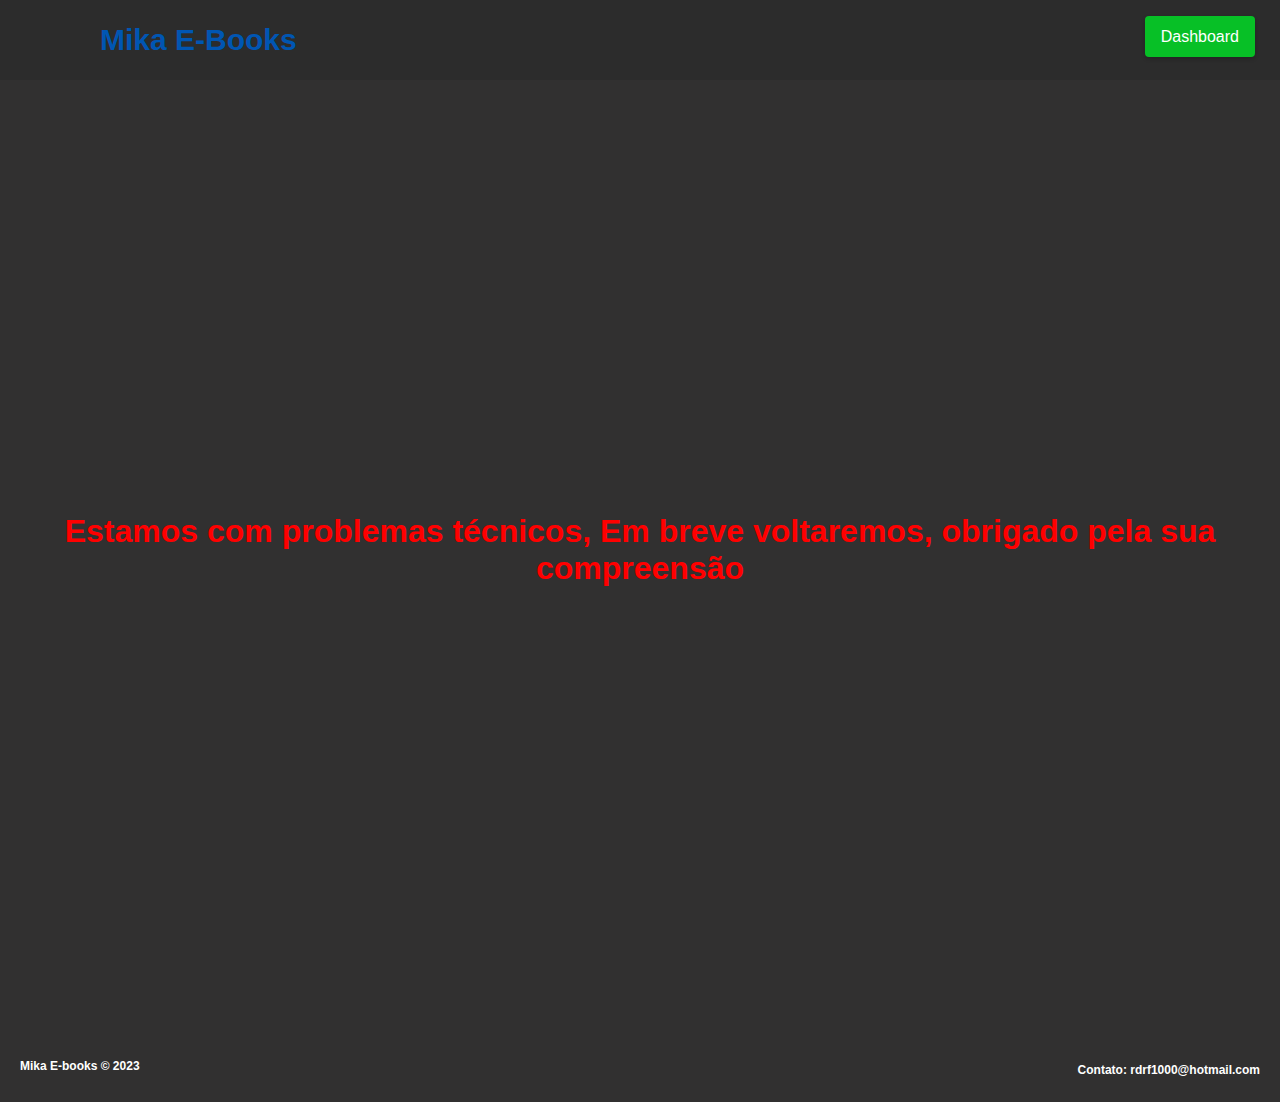
<file: index.html>
<!DOCTYPE html>
<html>
<head>
  <meta charset="UTF-8">
  <title>books</title>
  <link rel="stylesheet" href="style.css">
  <link rel="icon" href="icon.ico" type="image/x-icon">
  <script async src="https://pagead2.googlesyndication.com/pagead/js/adsbygoogle.js?client=ca-pub-6375564135222269"
     crossorigin="anonymous"></script>
  <meta name="viewport" content="width=device-width, initial-scale=1">
  </head>
<body>

  <nav>
    <input type="checkbox" id="check">
    <label for="check" class="checkbtn"><i class="fa fa-bars">☰</i></label>
    <label class="logo"><a class="logo" href="/index.html">Mika E-Books</a></label>
    <ul>
      <!--<li><a class="hr" href="/Paginas/Academia.html">Academia</a></li>-->
      <!--<li><a class="hr" href="/Paginas/Saude mental.html">Saúde Mental</a></li>-->
      <li><a class="kiwify" href="https://dashboard.kiwify.com.br/">Dashboard</a></li>
    </ul>
  </nav>


  <h2>Estamos com problemas técnicos, Em breve voltaremos, obrigado pela sua compreensão</h1>

  <!--<main>
    <h2>Saúde Mental</h2>
    <section class="container">
      <article class="category" id="saude-mental">
        
        <div class="product"><a href="produtos/7passos.html">
          <img src="produtos/imagens/FortaleçaSeuAutocontrole.png" alt="Livro de Saúde Mental"><h3>Fortaleça seu Autocontrole</h3><p>Preço: R$20,00</p>
        </a></div>          
        
        <div class="product"><a href="produtos/7passos.html">
          <img src="produtos/imagens/FortaleçaSeuAutocontrole.png" alt="Livro de Saúde Mental"><h3>Fortaleça seu Autocontrole</h3><p>Preço: R$20,00</p>
        </a></div>          
        
        <div class="product"><a href="produtos/7passos.html">
          <img src="produtos/imagens/FortaleçaSeuAutocontrole.png" alt="Livro de Saúde Mental"><h3>Fortaleça seu Autocontrole</h3><p>Preço: R$20,00</p>
        </a></div>          
        
         
      </article>
    </section>

    <aside class="texting">
      <h2>Como funciona o nosso serviço?</h2>
      <p>Ao adquirir um e-book, você terá a oportunidade de registrar sua conta na plataforma Kiwify. O e-book selecionado será vinculado permanentemente à sua conta, permitindo que você o acesse sempre que desejar. Para desfrutar da leitura do seu e-book, basta acessar a DASHBOARD e localizar o item na seção designada. Caso tenha interesse em publicar o seu próprio e-book, solicitamos que entre em contato conosco por meio do endereço de e-mail email@gmail.com.</p>
    </aside>-->
  


  <footer>
    <h3>Mika E-books © 2023</h3>
    <h4>Contato: rdrf1000@hotmail.com</h4>
  </footer>
  </main>
  <script src="script.js"></script>
  <!-- Google tag (gtag.js) -->
<script async src="https://www.googletagmanager.com/gtag/js?id=G-YDP45H4ZV6"></script>
<script>
  window.dataLayer = window.dataLayer || [];
  function gtag(){dataLayer.push(arguments);}
  gtag('js', new Date());

  gtag('config', 'G-YDP45H4ZV6');
</script>
</body>
</html>
</file>
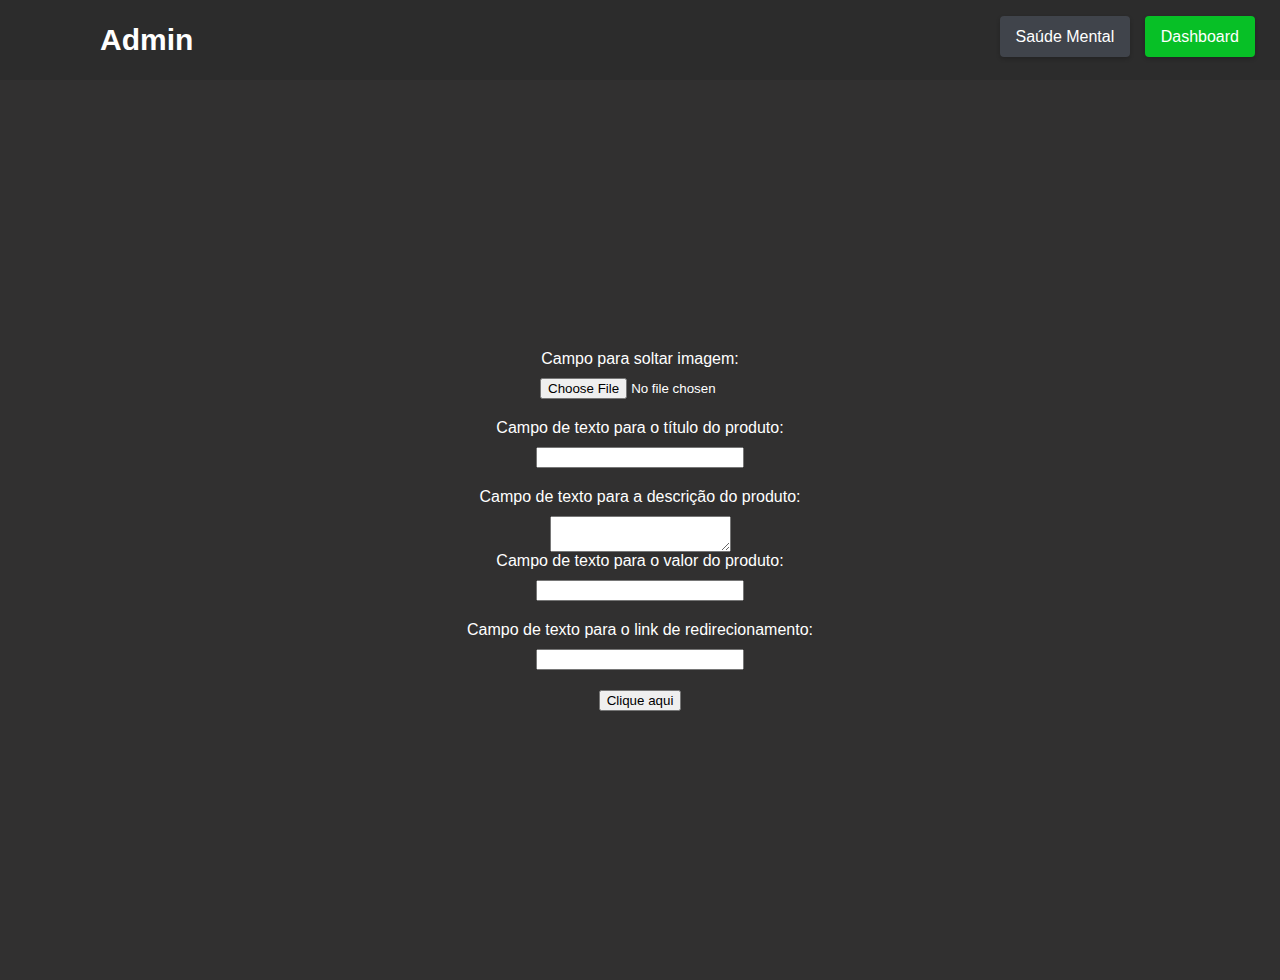
<file: Adm/adm.html>
<!DOCTYPE html>
<html>
<head>
  <meta charset="UTF-8">
  <title>Mika E-books</title>
  <link rel="stylesheet" href="style.css">
  <link rel="icon" href="/icon.ico" type="image/x-icon">
</head>
<body>

  <nav>
    <input type="checkbox" id="check">
    <label for="check" class="checkbtn"><i class="fa fa-bars">☰</i></label>
    <label class="logo">Admin</label>
    <ul>
      <li><a class="hr" href="#saude-mental">Saúde Mental</a></li>
      <li><a class="kiwify" href="https://dashboard.kiwify.com.br/">Dashboard</a></li>
    </ul>
  </nav>

  <div>
    <form action="product.php" method="post" onsubmit="executarCodigo(event)">
   
      <label for="imagem">Campo para soltar imagem:</label>
      <input type="file" id="imagem" name="imagem" accept="image/*">
 
      <label for="titulo">Campo de texto para o título do produto:</label>
      <input type="text" id="titulo" name="titulo">
 
      <label for="descricao">Campo de texto para a descrição do produto:</label>
      <textarea id="descricao" name="descricao"></textarea>
 
      <label for="valor">Campo de texto para o valor do produto:</label>
      <input type="text" id="valor" name="valor">
 
      <label for="link">Campo de texto para o link de redirecionamento:</label>
      <input type="text" id="link" name="link">
   
   
      <button>Clique aqui</button>
    </form>
  </div>

  <script>
    function executarCodigo(event) {
  event.preventDefault(); // Impede o envio do formulário padrão

  fetch('product.php', {
    method: 'POST',
    body: new FormData(event.target)
  })
  .then(response => response.text())
  .then(data => console.log(data));
}

  </script>

  <!-- Google tag (gtag.js) -->
  <script async src="https://www.googletagmanager.com/gtag/js?id=G-YDP45H4ZV6"></script>
  <script>
    window.dataLayer = window.dataLayer || [];
    function gtag(){dataLayer.push(arguments);}
    gtag('js', new Date());

    gtag('config', 'G-YDP45H4ZV6');
  </script>
</body>
</html>
</file>
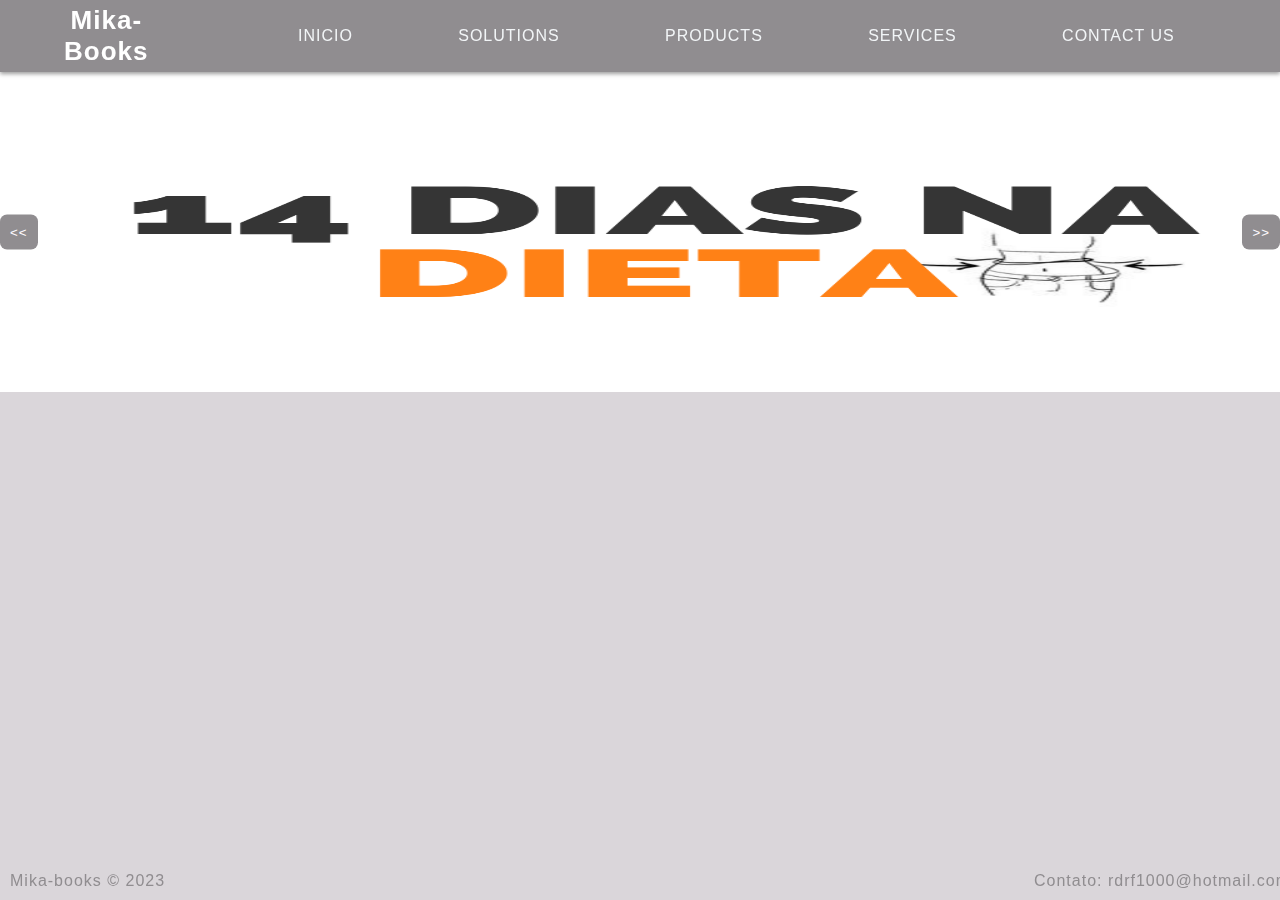
<file: Home/home.html>
<!DOCTYPE html>
<html lang="en">
<head>
    <meta charset="UTF-8">
    <title>Mika-books</title>
    <link rel="stylesheet" href="style.css">
    <link rel="icon" href="/icon.ico" type="image/x-icon">
    <script async src="https://pagead2.googlesyndication.com/pagead/js/adsbygoogle.js?client=ca-pub-6375564135222269"
       crossorigin="anonymous"></script>
    <meta name="viewport" content="width=device-width, initial-scale=1">
</head>
<body>

  <nav>
    <div class="logo" style="display: flex;align-items: center;">
     <span style="color:#ffffff; font-size:26px; font-weight:bold; letter-spacing: 1px;margin-left: 20px;">Mika-Books</span>
    </div>
    <div class="hamburger">
        <div class="line1"></div>
        <div class="line2"></div>
        <div class="line3"></div>
    </div>
    <ul class="nav-links">
        <li><a href="https://mika-ebooks.netlify.app/home/home.html">Inicio</a></li>
        <li><a href="https://www.web-leb.com/code">Solutions</a></li>
        <li><a href="https://www.web-leb.com/code">Products</a></li>
        <li><a href="https://www.web-leb.com/code">Services</a></li>
        <li><a href="https://www.web-leb.com/code">Contact Us</a></li> 
      </ul>
  </nav>

  <main>
    <div id="slider-container">
      <img decoding="async" src="/produtos/imagens/14 DIAS NA DIETA.pdf.png" alt="Image 1" width="600" height="400">
      <img decoding="async" loading="lazy" src="/produtos/imagens/300 RECEITAS PARA EMAGRECER.pdf.png" alt="Image 2" width="600" height="400">
      <img decoding="async" loading="lazy" src="/produtos/imagens/BONUS EXERCICIOS EM CASA.pdf.png" alt="Image 3" width="600" height="400">
      <button id="prev-button"><<</button>
      <button id="next-button">>></button>
    </div>

    <div id="produtcs">
        
    </div>


  </main>

  <footer class="footer">
    <div class="footer-left">Mika-books © 2023</div>
    <div class="footer-right">Contato: rdrf1000@hotmail.com</div>
  </footer>
  <script src="script.js"></script>
</body>
</html>
</file>
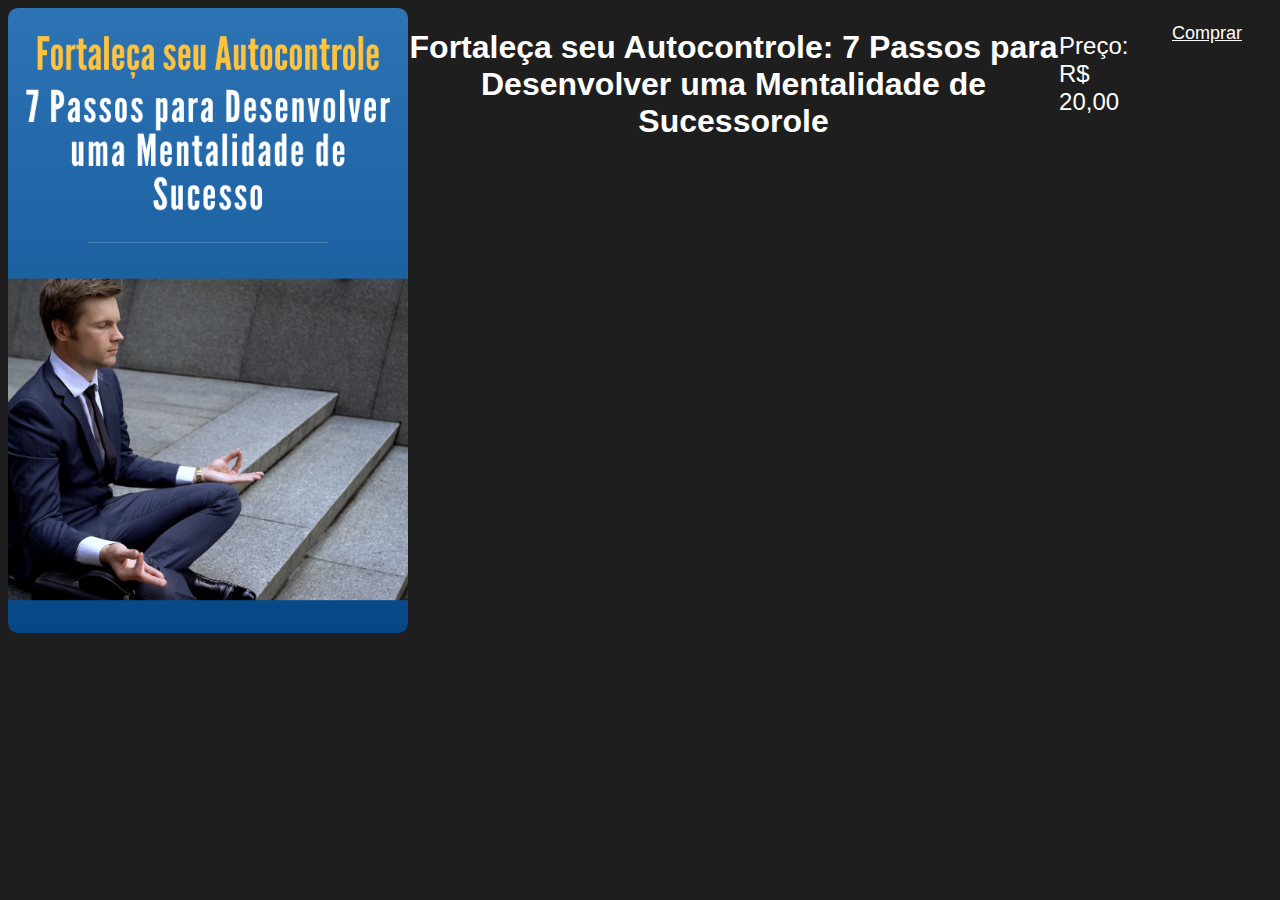
<file: produtos/page1.html>
<!DOCTYPE html>
<html lang="pt-br">
<head>
    <meta charset="UTF-8">
    <title>Mika E-Books</title>
    <link rel="stylesheet" href="style.css">
    <link rel="icon" href="/icon.ico" type="image/x-icon">
</head>
<body>
    <section class="container">
        
            <img src="imagens/FortaleçaSeuAutocontrole.png" alt="">
       
            <h1 class="titulo">Fortaleça seu Autocontrole: 7 Passos para Desenvolver uma Mentalidade de Sucessorole</h1>
            
        
        
            <p class="preco">Preço: R$ 20,00</p> 
            <a href="https://pay.kiwify.com.br/9T4CE4j" class="botao-comprar">Comprar</a>
        
        
    </section>
</body>
</html>
</file>
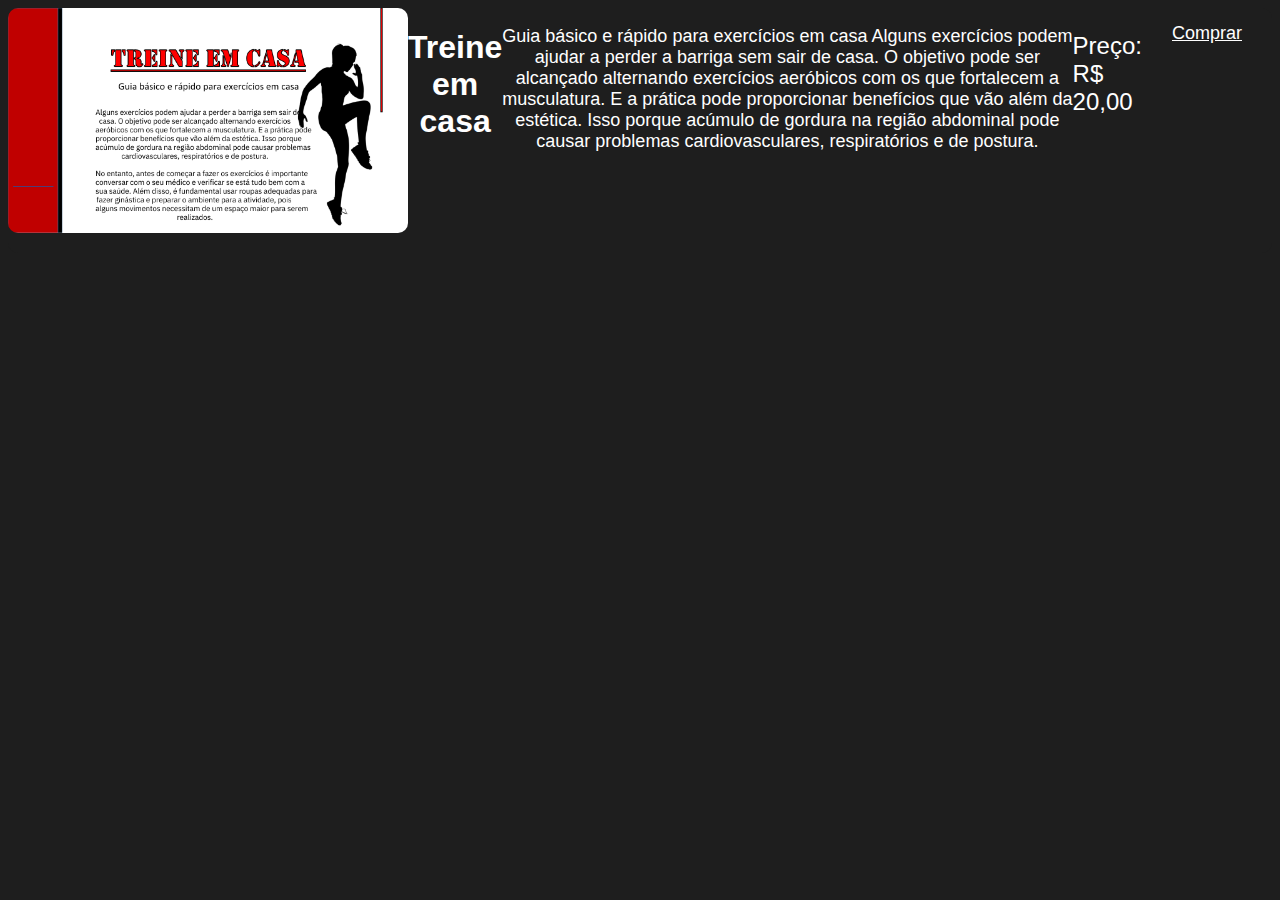
<file: produtos/page10.html>
<!DOCTYPE html>
<html lang="pt-br">
<head>
    <meta charset="UTF-8">
    <title>Mika E-Books</title>
    <link rel="stylesheet" href="style.css">
    <link rel="icon" href="/icon.ico" type="image/x-icon">
</head>
<body>
    <div class="container">
        <img src="imagens/BONUS EXERCICIOS EM CASA.pdf.png" alt="">
        <h1 class="titulo">
Treine em casa
        </h1>
        <p class="descricao">
            Guia básico e rápido para exercícios em casa
Alguns exercícios podem ajudar a perder a barriga sem sair de 
casa. O objetivo pode ser alcançado alternando exercícios 
aeróbicos com os que fortalecem a musculatura. E a prática pode 
proporcionar benefícios que vão além da estética. Isso porque 
acúmulo de gordura na região abdominal pode causar problemas 
cardiovasculares, respiratórios e de postura.
        </p>
        <p class="preco">Preço: R$ 20,00</p>
        <a href="https://pay.kiwify.com.br/hkgdkji" class="botao-comprar">Comprar</a>
    </div>
</body>
</html>
</file>
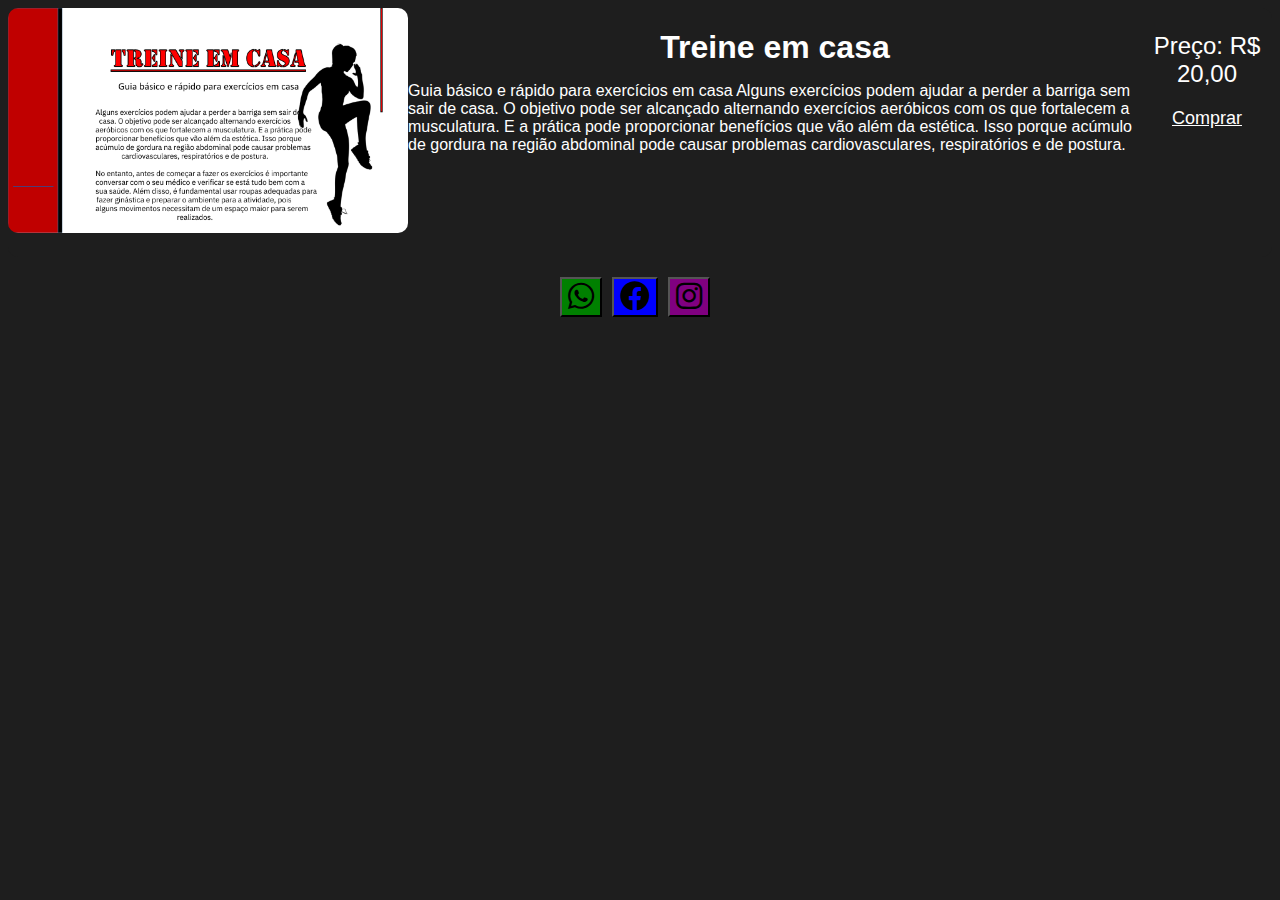
<file: produtos/page2.html>
<!DOCTYPE html>
<html lang="pt-br">
<head>
    <meta charset="UTF-8">
    <title>Mika E-Books</title>
    <link rel="stylesheet" href="style.css">
    <link rel="icon" href="/icon.ico" type="image/x-icon">
    <link rel="stylesheet" href="/fontawesome/fontawesome-free-6.4.0-web/css/all.css">
    <script async src="https://pagead2.googlesyndication.com/pagead/js/adsbygoogle.js?client=ca-pub-6375564135222269"
     crossorigin="anonymous"></script>
</head>
<body>
    <div class="container">
        <div class="card1">
            <img src="/produtos/imagens/BONUS EXERCICIOS EM CASA.pdf.png" alt="">
        </div>
        <div class="card2">
            <h1 class="titulo">
                Treine em casa    
            </h1>
            <p>
                Guia básico e rápido para exercícios em casa Alguns exercícios podem ajudar a perder a barriga sem sair de casa. O objetivo pode ser alcançado alternando exercícios aeróbicos com os que fortalecem a musculatura. E a prática pode proporcionar benefícios que vão além da estética. Isso porque acúmulo de gordura na região abdominal pode causar problemas cardiovasculares, respiratórios e de postura.
            </p>
        </div>
        <div class="card3">
            <p class="preco">Preço: R$ 20,00</p> 
            <a href="https://pay.kiwify.com.br/hkgdkji" class="botao-comprar">Comprar</a>
        </div>
        
    </div>
    <div class="buttons">
        <button class="zap" onclick="compartilharWhatsApp()"><i class="fab fa-whatsapp"></i> </button>
        <button class="face" onclick="compartilharFacebook()"><i class="fab fa-facebook"></i> </button>
        <button class="inst" onclick="compartilharInstagram()"><i class="fab fa-instagram"></i> </button>
    </div>

    <script>
        var texto = "comprei este ebook incrível e já esta começando a fazer efeito, super recomendo: "
        var url = "mika-ebooks.netlify.app/produtos/page2.html"
        var imagem = "/produtos/imagens/BONUS%20EXERCICIOS%20EM%20CASA.pdf.png" 

        
function compartilharWhatsApp() {
  var link = `https://api.whatsapp.com/send?text=${texto}%20${url}`;
  window.open(link);
}

function compartilharFacebook() {
  var link = `https://www.facebook.com/sharer/sharer.php?u=${url}&quote=${texto}&picture=${imagem}`;
  window.open(link);
}

function compartilharInstagram() {
  var link = `https://www.instagram.com/sharer.php?u=${url}&title=${texto}&thumbnailUrl=${imagem}`;
  window.open(link);
}

    </script>

</body>
</html>
</file>
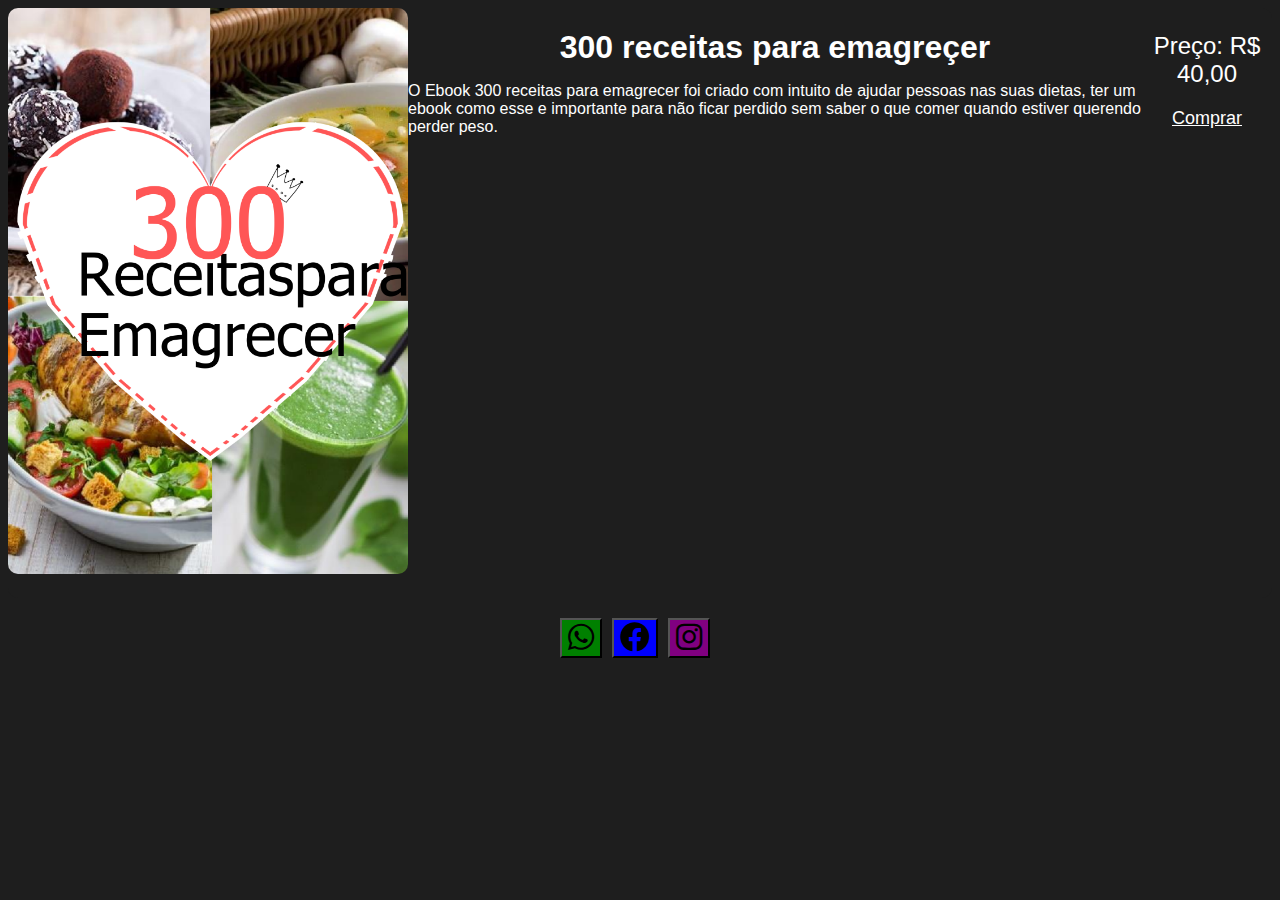
<file: produtos/page3.html>
<!DOCTYPE html>
<html lang="pt-br">
<head>
    <meta charset="UTF-8">
    <title>Mika E-Books</title>
    <link rel="stylesheet" href="style.css">
    <link rel="icon" href="/icon.ico" type="image/x-icon">
    <link rel="stylesheet" href="/fontawesome/fontawesome-free-6.4.0-web/css/all.css">
    <script async src="https://pagead2.googlesyndication.com/pagead/js/adsbygoogle.js?client=ca-pub-6375564135222269"
     crossorigin="anonymous"></script>
</head>
<body>
    <div class="container">
        <div class="card1">
            <img src="/produtos/imagens/300 RECEITAS PARA EMAGRECER.pdf.png" alt="">
        </div>
        <div class="card2">
            <h1 class="titulo">
                300 receitas para emagreçer   
            </h1>
            <p>
                O Ebook 300 receitas para emagrecer foi criado com intuito de ajudar pessoas nas suas dietas, ter um ebook como esse e importante para não ficar perdido sem saber o que comer quando estiver querendo perder peso.            </p>
        </div>
        <div class="card3">
            <p class="preco">Preço: R$ 40,00</p> 
            <a href="https://pay.kiwify.com.br/6D4DD79" class="botao-comprar">Comprar</a>
        </div>
        
    </div>
    <div class="buttons">
        <button class="zap" onclick="compartilharWhatsApp()"><i class="fab fa-whatsapp"></i> </button>
        <button class="face" onclick="compartilharFacebook()"><i class="fab fa-facebook"></i> </button>
        <button class="inst" onclick="compartilharInstagram()"><i class="fab fa-instagram"></i> </button>
    </div>

    <script>
        var texto = "comprei este ebook incrível e já esta começando a fazer efeito, super recomendo: "
        var url = "mika-ebooks.netlify.app/produtos/page2.html"
        var imagem = "/produtos/imagens/300%20RECEITAS%20PARA%20EMAGRECER.pdf.png" 

        
function compartilharWhatsApp() {
  var link = `https://api.whatsapp.com/send?text=${texto}%20${url}`;
  window.open(link);
}

function compartilharFacebook() {
  var link = `https://www.facebook.com/sharer/sharer.php?u=${url}&quote=${texto}&picture=${imagem}`;
  window.open(link);
}

function compartilharInstagram() {
  var link = `https://www.instagram.com/sharer.php?u=${url}&title=${texto}&thumbnailUrl=${imagem}`;
  window.open(link);
}

    </script>

</body>
</html>
</file>
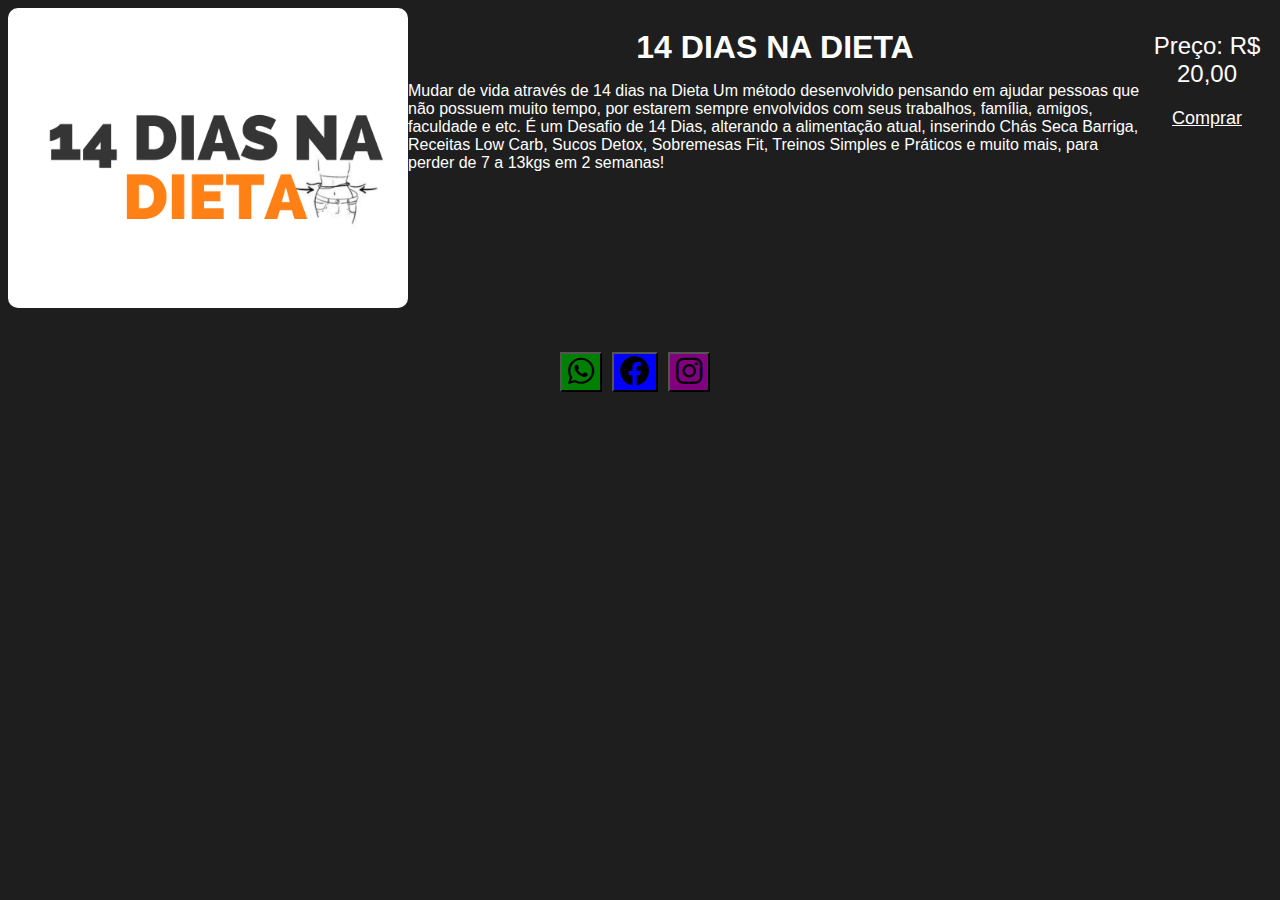
<file: produtos/page4.html>
<!DOCTYPE html>
<html lang="pt-br">
<head>
    <meta charset="UTF-8">
    <title>Mika E-Books</title>
    <link rel="stylesheet" href="style.css">
    <link rel="icon" href="/icon.ico" type="image/x-icon">
    <link rel="stylesheet" href="/fontawesome/fontawesome-free-6.4.0-web/css/all.css">
    <script async src="https://pagead2.googlesyndication.com/pagead/js/adsbygoogle.js?client=ca-pub-6375564135222269"
     crossorigin="anonymous"></script>
</head>
<body>
    <div class="container">
        <div class="card1">
            <img src="/produtos/imagens/14 DIAS NA DIETA.pdf.png" alt="">
        </div>
        <div class="card2">
            <h1 class="titulo">
                14 DIAS NA DIETA    
            </h1>
            <p>
                Mudar de vida através de 14 dias na Dieta Um método desenvolvido pensando em ajudar pessoas que não possuem muito tempo, por estarem sempre envolvidos com seus trabalhos, família, amigos, faculdade e etc. É um Desafio de 14 Dias, alterando a alimentação atual, inserindo Chás Seca Barriga, Receitas Low Carb, Sucos Detox, Sobremesas Fit, Treinos Simples e Práticos e muito mais, para perder de 7 a 13kgs em 2 semanas!            </p>
        </div>
        <div class="card3">
            <p class="preco">Preço: R$ 20,00</p> 
            <a href="https://pay.kiwify.com.br/NLoXmmR" class="botao-comprar">Comprar</a>
        </div>
        
    </div>
    <div class="buttons">
        <button class="zap" onclick="compartilharWhatsApp()"><i class="fab fa-whatsapp"></i> </button>
        <button class="face" onclick="compartilharFacebook()"><i class="fab fa-facebook"></i> </button>
        <button class="inst" onclick="compartilharInstagram()"><i class="fab fa-instagram"></i> </button>
    </div>

    <script>
        var texto = "comprei este ebook incrível e já esta começando a fazer efeito, super recomendo: "
        var url = "mika-ebooks.netlify.app/produtos/page2.html"
        var imagem = "https://mika-ebooks.netlify.app/produtos/imagens/14%20DIAS%20NA%20DIETA.pdf.png" 

        
function compartilharWhatsApp() {
  var link = `https://api.whatsapp.com/send?text=${texto}%20${url}`;
  window.open(link);
}

function compartilharFacebook() {
  var link = `https://www.facebook.com/sharer/sharer.php?u=${url}&quote=${texto}&picture=${imagem}`;
  window.open(link);
}

function compartilharInstagram() {
  var link = `https://www.instagram.com/sharer.php?u=${url}&title=${texto}&thumbnailUrl=${imagem}`;
  window.open(link);
}

    </script>

</body>
</html>
</file>
<file: style.css>
:root {
    /* Colores principales */
    --color-background: #313030;
    --color-text: #ffffff;
    --color-accent: #ff6600;
  
    /* Colores adicionales */
    --color-primary-dark: #1e1e1e;
    --color-secondary-dark: #2c2c2c;
    --color-border: #444444;
  
    /* Otros colores según sea necesario */
    --color-link: #007bff;
    --color-link-hover: #0056b3;
    --color-error: #ff3333;
    --color-success: #00cc66;     

  --cor-botao-kiwify: #07c026;
  --cor-botao-kiwify-hover: #076e18;

}

body {
  /* Estilos gerais do body */
  font-family: Arial, sans-serif;
  margin: 0;
  padding: 0;
  background-color: var(--color-background);
  color: var(--color-text);
}

/* Estilos do footer */
footer {
  background-color: var(--color-background);
  color: #fff;
  padding: 10px;
}

/* Estilos dos títulos h3 e h4 */
h3, h4 {
  display: inline;
  padding: 10px;
  font-size: 12px;
}

h3 {
  float: left;
}

h4 {
  float: right;
}

/* Estilos da navegação */
nav {
  background-color: var(--color-secondary-dark);
  height: 80px;
  width: 100%;
}

a.logo{
  color: #0056b3;
  text-decoration: none;
}
label.logo{
  color: #fff;
  font-size: 30px;
  font-weight: bold;
  line-height: 80px;
  padding: 0 100px;
}

nav ul {
  float: right;
  margin-right: 20px;
  padding: 0;
}

nav ul li {
  display: inline-block;
  line-height: 25px;
  margin: 0 5px;
}

#check{
  display: none;
}
.checkbtn{
  font: 30px;
  float: right;
  line-height: 80px;
  margin-right: 40px;
  cursor: pointer;
  display: none;
}
@media (max-width: 952px){
  label.log{
    font-size: 30px;
    padding-left: 50px; 
  }
  nav ul li a{
    font-size: 16px;
  }

}

@media (max-width: 858px){
  .checkbtn{
    display: block;
  }
  ul{
    position: fixed;
    width: 100%;
    height: 100vh;
    background-color: var(--color-secondary-dark);
    top: 80px;
    left: -100%;
    transition: all 0.5s;
    text-align: center;
  }
  nav ul li{
    display: block;
  }
  nav ul li a{
    font-size: 20px;
  }
  #check:checked ~ ul{
    left: 0;
  }
}

/* Estilos dos botões */
.button, .hr, .kiwify {
  display: inline-block;
  padding: 8px 16px;
  text-decoration: none;
  border-radius: 4px;
  border: none;
  box-shadow: 0 2px 4px rgba(0, 0, 0, 0.2);
  transition: background-color 0.3s ease;
  cursor: pointer;
}

.hr {
  background-color: #40444b;
  color: #fff;
}

.hr:hover {
  background-color: var(--cor-destaque);
}

.kiwify {
  background-color: var(--cor-botao-kiwify);
  color: #fff;
}

.kiwify:hover {
  background-color: var(--cor-botao-kiwify-hover);
}

/* Estilos do container */
.container {
  overflow-x: auto;
  display: flex; /* Adiciona o display flex para que os produtos fiquem lado a lado */
  flex-wrap: wrap; /* Permite que os produtos quebrem para a próxima linha quando necessário */
  justify-content: space-between; /* Distribui os produtos com espaçamento igual entre eles */
}

.category a {
  color: var(--color-text);
}
h2{
  display: flex;
  justify-content: center;
  align-items: center;
  height: 100vh;
  font-size: xx-large;
  color: red;
  
  text-align: center;

  margin-top: 20px;
}

.category {
  display: flex;
  flex-wrap: wrap;
  justify-content: space-between;
  border-radius: 10px;
  background-color: var(--color-primary-dark);
  padding: 10px;
  box-shadow: 0 2px 4px var(--cor-destaque);
}

.product {
  flex: 0 0 calc(25% - 20px); /* Cada produto ocupará 25% da largura com um espaçamento de 20 pixels */
  border-radius: 10px;
  background-color: var(--color-secondary-dark);
  padding: 10px;
  box-shadow: 0 2px 4px rgba(0, 0, 0, 0.2);
  text-align: left;
  margin-bottom: 20px; /* Adiciona espaçamento entre as linhas */
}

@media (max-width: 500px) {
  .product {
    flex: 0 0 calc(50% - 20px); /* Quando a tela for menor, cada produto ocupará 50% da largura */
  }
}

.product img,
.product h3,
.product p {
  margin: 0;
}

.product:hover {
  background-color: var(--color-secondary-dark);
  transform: scale(1.1);
  
}

.product h3, .product p{
  font-size: 100%;
}

.product img {
  width: 200px;
  height: 300px;
  border: 1px solid #ccc;
}

/* Estilos da scrollbar */
::-webkit-scrollbar {
  width: 12px;
}

::-webkit-scrollbar-track {
  background-color: #202225;
}

::-webkit-scrollbar-thumb {
  background-color: #888;
}

::-webkit-scrollbar-thumb:hover {
  background-color: #555;
}

/* Estilos do texto */
.texting {
  padding: 10px;
  box-shadow: 0 2px 4px rgba(0, 0, 0, 0.2);
  margin-right: 10px;
  text-align: center;
  font-size: 22px;
}
</file>
<file: Adm/style.css>
:root {
    /* Colores principales */
    --color-background: #313030;
    --color-text: #ffffff;
    --color-accent: #ff6600;
  
    /* Colores adicionales */
    --color-primary-dark: #1e1e1e;
    --color-secondary-dark: #2c2c2c;
    --color-border: #444444;
  
    /* Otros colores según sea necesario */
    --color-link: #007bff;
    --color-link-hover: #0056b3;
    --color-error: #ff3333;
    --color-success: #00cc66;     

  --cor-botao-kiwify: #07c026;
  --cor-botao-kiwify-hover: #076e18;

}

body {
  /* Estilos gerais do body */
  font-family: Arial, sans-serif;
  margin: 0;
  padding: 0;
  background-color: var(--color-background);
  color: var(--color-text);
}



/* Estilos da navegação */
nav {
  background-color: var(--color-secondary-dark);
  height: 80px;
  width: 100%;
}

label.logo{
  color: #fff;
  font-size: 30px;
  font-weight: bold;
  line-height: 80px;
  padding: 0 100px;
}

nav ul {
  float: right;
  margin-right: 20px;
  padding: 0;
}

nav ul li {
  display: inline-block;
  line-height: 25px;
  margin: 0 5px;
}

#check{
  display: none;
}
.checkbtn{
  font: 30px;
  float: right;
  line-height: 80px;
  margin-right: 40px;
  cursor: pointer;
  display: none;
}
@media (max-width: 952px){
  label.log{
    font-size: 30px;
    padding-left: 50px; 
  }
  nav ul li a{
    font-size: 16px;
  }

}

@media (max-width: 858px){
  .checkbtn{
    display: block;
  }
  ul{
    position: fixed;
    width: 100%;
    height: 100vh;
    background-color: var(--color-secondary-dark);
    top: 80px;
    left: -100%;
    transition: all 0.5s;
    text-align: center;
  }
  nav ul li{
    display: block;
  }
  nav ul li a{
    font-size: 20px;
  }
  #check:checked ~ ul{
    left: 0;
  }
}

/* Estilos dos botões */
.button, .hr, .kiwify {
  display: inline-block;
  padding: 8px 16px;
  text-decoration: none;
  border-radius: 4px;
  border: none;
  box-shadow: 0 2px 4px rgba(0, 0, 0, 0.2);
  transition: background-color 0.3s ease;
  cursor: pointer;
}

.hr {
  background-color: #40444b;
  color: #fff;
}

.hr:hover {
  background-color: var(--cor-destaque);
}

.kiwify {
  background-color: var(--cor-botao-kiwify);
  color: #fff;
}

.kiwify:hover {
  background-color: var(--cor-botao-kiwify-hover);
}

/* Estilos do container */
.container {
  overflow-x: auto;
  display: flex; /* Adiciona o display flex para que os produtos fiquem lado a lado */
  flex-wrap: wrap; /* Permite que os produtos quebrem para a próxima linha quando necessário */
  justify-content: space-between; /* Distribui os produtos com espaçamento igual entre eles */
}

.category a {
  color: var(--color-text);
}
h2{
  display: flex;
  justify-content: center;
  align-items: center;
  height: 100vh;
  font-size: xx-large;
  color: red;
  
  text-align: center;

  margin-top: 20px;
}

.category {
  display: flex;
  flex-wrap: wrap;
  justify-content: space-between;
  border-radius: 10px;
  background-color: var(--color-primary-dark);
  padding: 10px;
  box-shadow: 0 2px 4px var(--cor-destaque);
}

.product {
  flex: 0 0 calc(25% - 20px); /* Cada produto ocupará 25% da largura com um espaçamento de 20 pixels */
  border-radius: 10px;
  background-color: var(--color-secondary-dark);
  padding: 10px;
  box-shadow: 0 2px 4px rgba(0, 0, 0, 0.2);
  text-align: left;
  margin-bottom: 20px; /* Adiciona espaçamento entre as linhas */
}

@media (max-width: 500px) {
  .product {
    flex: 0 0 calc(50% - 20px); /* Quando a tela for menor, cada produto ocupará 50% da largura */
  }
}

.product img,
.product h3,
.product p {
  margin: 0;
}

.product:hover {
  background-color: var(--color-secondary-dark);
  transform: scale(1.1);
  
}

.product h3, .product p{
  font-size: 100%;
}

.product img {
  width: 200px;
  height: 300px;
  border: 1px solid #ccc;
}

/* Estilos da scrollbar */
::-webkit-scrollbar {
  width: 12px;
}

::-webkit-scrollbar-track {
  background-color: #202225;
}

::-webkit-scrollbar-thumb {
  background-color: #888;
}

::-webkit-scrollbar-thumb:hover {
  background-color: #555;
}

/* Estilos do texto */
.texting {
  padding: 10px;
  box-shadow: 0 2px 4px rgba(0, 0, 0, 0.2);
  margin-right: 10px;
  text-align: center;
  font-size: 22px;
}


form {
  display: flex;
  flex-direction: column;
  align-items: center;
  justify-content: center;
  height: 100vh;
}

label {
  text-align: center;
  margin-bottom: 10px;
}

input {
  text-align: center;
  width: 200px;
  margin-bottom: 20px;
}
</file>
<file: Home/style.css>
:root {
    --color1: #fffbff;
    --color2: #dad6da;
    --color3: #b5b1b5;
    --color4: #908d90;
    --color5: #6b686b;
  }
  
*{
    margin: 0;
    padding: 0;
    color: #f2f5f7;
    font-family: sans-serif;
    letter-spacing: 1px;
    font-weight: 300;
 }
 body{
    overflow-x: hidden;
    background-color: var(--color2);
 }
 main {
    padding-top: 4.5rem;
  }

 nav{
    height: 4.5rem;
    width: 100vw;
    background-color: var(--color4);
    display: flex;
    position: fixed;
    z-index: 10;
    box-shadow: 0 2px 4px rgba(92, 92, 92, 0.6);

 }
 
 /*Styling logo*/
 .logo{
    padding:1vh 1vw;
    text-align: center;
 }
 .logo img {
    height: 5rem;
    width: 5rem;
 }
 
 /*Styling Links*/
 .nav-links{
    display: flex;
    list-style: none; 
    width: 88vw;
    padding: 0 0.7vw;
    justify-content: space-evenly;
    align-items: center;
    text-transform: uppercase;
 }
 .nav-links li a{
    text-decoration: none;
    margin: 0 0.7vw;
 }
 .nav-links li a:hover {
    color: var(--color1);
    text-decoration: underline;
    text-decoration-thickness: 4px;
 }
 .nav-links li {
    position: relative;
 }
 .nav-links li a:hover::before{
    width: 80%;
 }
 
 /*Styling Hamburger Icon*/
 .hamburger div{
    width: 30px;
    height:3px;
    background: #f2f5f7;
    margin: 5px;
    transition: all 0.3s ease;
 }
 .hamburger{
    display: none;
 }
 
 /*Stying for small screens*/
 @media screen and (max-width: 800px){
    nav{
        position: fixed;
        z-index: 3;
    }
    .hamburger{
        display:block;
        position: absolute;
        cursor: pointer;
        right: 5%;
        top: 50%;
        transform: translate(-5%, -50%);
        z-index: 2;
        transition: all 0.7s ease;
    }
    .nav-links{
        position: fixed;
        background: var(--color4);
        height: 100vh;
        width: 100%;
        flex-direction: column;
        clip-path: circle(50px at 90% -20%);
        -webkit-clip-path: circle(50px at 90% -10%);
        transition: all 1s ease-out;
        pointer-events: none;
    }
    .nav-links.open{
        clip-path: circle(1000px at 90% -10%);
        -webkit-clip-path: circle(1000px at 90% -10%);
        pointer-events: all;
    }
    .nav-links li{
        opacity: 0;
    }
    .nav-links li:nth-child(1){
        transition: all 0.5s ease 0.2s;
    }
    .nav-links li:nth-child(2){
        transition: all 0.5s ease 0.4s;
    }
    .nav-links li:nth-child(3){
        transition: all 0.5s ease 0.6s;
    }
    .nav-links li:nth-child(4){
        transition: all 0.5s ease 0.7s;
    }
    .nav-links li:nth-child(5){
        transition: all 0.5s ease 0.8s;
    }
    .nav-links li:nth-child(6){
        transition: all 0.5s ease 0.9s;
        margin: 0;
    }
    .nav-links li:nth-child(7){
        transition: all 0.5s ease 1s;
        margin: 0;
    }
    li.fade{
        opacity: 1;
    }
 }
 
 /*Animating Hamburger Icon on Click*/
 .toggle .line1{
    transform: rotate(-45deg) translate(-5px,6px);
 }
 .toggle .line2{
    transition: all 0.7s ease;
    width:0;
 }
 .toggle .line3{
    transform: rotate(45deg) translate(-5px,-6px);
 }
 

 #slider-container {
    width: 100%;
    height: 20rem;
    position: relative;
  }
#slider-container img {
    width: 100%;
    height: 100%;
    position: absolute;
    top: 0;
    left: 0;
  }
  #prev-button, #next-button {
    position: absolute;
    top: 50%;
    transform: translateY(-50%);
    background-color: var(--color4);
    color: var(--color1);
    padding: 10px;
    border: none;
    cursor: pointer;
    border-radius: 7px;
  }
  
  #prev-button {
    left: 0;
  }
  
  #next-button {
    right: 0;
  }
  #prev-button:hover, #next-button:hover {
    background-color: var(--color3);
    color: #000;
  }
  
  #slider-container img {
    transition: opacity 1s ease-in-out;
  }
  
  #slider-container img:first-child {
    opacity: 1;
  }
  
  #slider-container img:not(:first-child) {
    opacity: 0;
  }
  
  #slider-container img.active {
    opacity: 1;
  }

  @media (max-width: 800px) {
    #slider-container {
      height: 12rem;
    }
  
    #prev-button, #next-button {
      font-size: 14px;
      padding: 8px;
    }
  }

/*Foer*/
.footer {
    position: fixed;
    left: 0;
    bottom: 0;
    width: 100%;
    text-align: center;
    display: flex;
    justify-content: space-between;
    padding: 10px;
  }
  .footer-left {
    color: var(--color4);
    text-align: left;
  }
  
  .footer-right {
    color: var(--color4);
    text-align: right;
  }
</file>
<file: produtos/style.css>
/* styles.css */

:root {
  /* Colores principales */
  --color-background: #F5F5F5;
  --color-text: #ffffff;
  --color-accent: #007BFF;

  /* Cores adicionais */
  --color-primary-dark: #1A1A1A;
  --color-secondary-dark: #2C2C2C;
  --color-border: #CCCCCC;

  /* Outras cores conforme necessário */
  --color-link: #007BFF;
  --color-link-hover: #0056B3;
  --color-error: #FF3333;
  --color-success: #00CC66;

  /* Cores para botões */
  --color-button-primary: #007BFF;
  --color-button-primary-hover: #0056B3;

}

body{
  background-color: #1e1e1e;
}
.container {
  background-color: #1e1e1e;
  display: flex;
  flex-direction: row;
  justify-content: space-between; /* Alinha os elementos de forma que ocupem todo o espaço disponível */

}

div{
  height: auto;
  border-radius: 10px;
  height: 100%;
}


.card1 {
  flex-basis: 30%;
}

.card2 {
  flex-basis: 60%;
}

.card3 {
  flex-basis: 10%;
  text-align: center;
}

@media (max-width: 768px) {
  .container {
    flex-direction: column;
  }
  .card1, .card2, .card3{
    flex-basis: auto;
  }
}

h1, p, a{
  font-family: Arial, Helvetica, sans-serif;
  color: var(--color-text);
}

.titulo {
  font-size: 32px;
  font-weight: bold;
  margin-bottom: 10px;
  text-align: center;
}

.descricao {
  font-size: 18px;
  margin-bottom: 20px;
  text-align: center;
}

.preco {
  font-size: 24px;
  margin-bottom: 20px;
}

.botao-comprar {
  background-color: var(--cor-botao-kiwify);
  color: white;
  padding: 15px 30px;
  border: none;
  border-radius: 5px;
  font-size: 18px;
  cursor: pointer;
  transition: background-color 0.3s;
}

.botao-comprar:hover {
  background-color: var(--cor-botao-kiwify-hover);
}
img {
  width: 400px;
  height: auto;
  border-radius: 10px;
  margin-bottom: 20px;
  align-items: center;
}

.buttons {
  margin-top: 20px;
  display: flex;
  justify-content: center;

}

.buttons button {
  margin-right: 10px; /* Opcional: Adicione espaçamento entre os botões */
  font-size: 30px;
}

.zap{
  background-color: green;
}
.face{
  background-color: blue;
}
.inst{
  background-color: purple;
}
</file>
